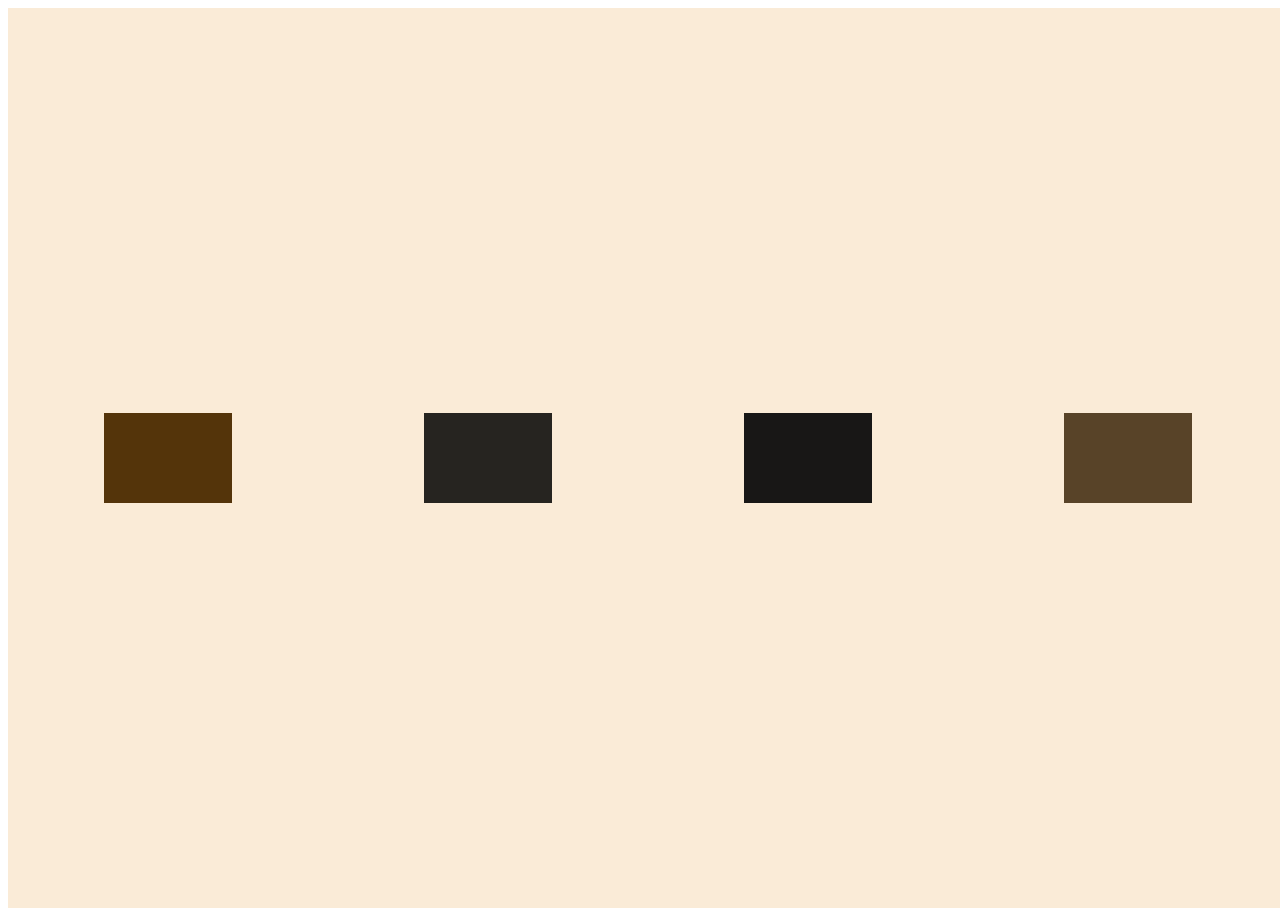
<file: flex.html>
<!DOCTYPE html>
<html lang="en">
<head>
    <meta charset="UTF-8">
    <meta name="viewport" content="width=device-width, initial-scale=1.0">
    <title>Document</title> 
    <style>
.main{width:100vw; height: 100vh; justify-content:space-around;
  background-color:  antiquewhite;display: flex;align-items: center;}
.box1{ width:10%;height: 10%;background-color: rgb(84, 52, 10);}
.box2{ width:10%;height: 10%;background-color: rgb(38, 36, 32);}
.box3{ width:10%;height: 10%;background-color: rgb(24, 23, 22);}
.box4{ width:10%;height: 10%;background-color: rgb(88, 67, 40);}
@media screen and (max-width:375px){
.main{flex-direction: column;}
}
    </style>
</head>
<body>
    <div class="main">    
    <div class="box1"></div> 
      <div class="box2"></div>
        <div class="box3"></div> 
          <div class="box4"></div>
    </div>
</body>
</html>
</file>
